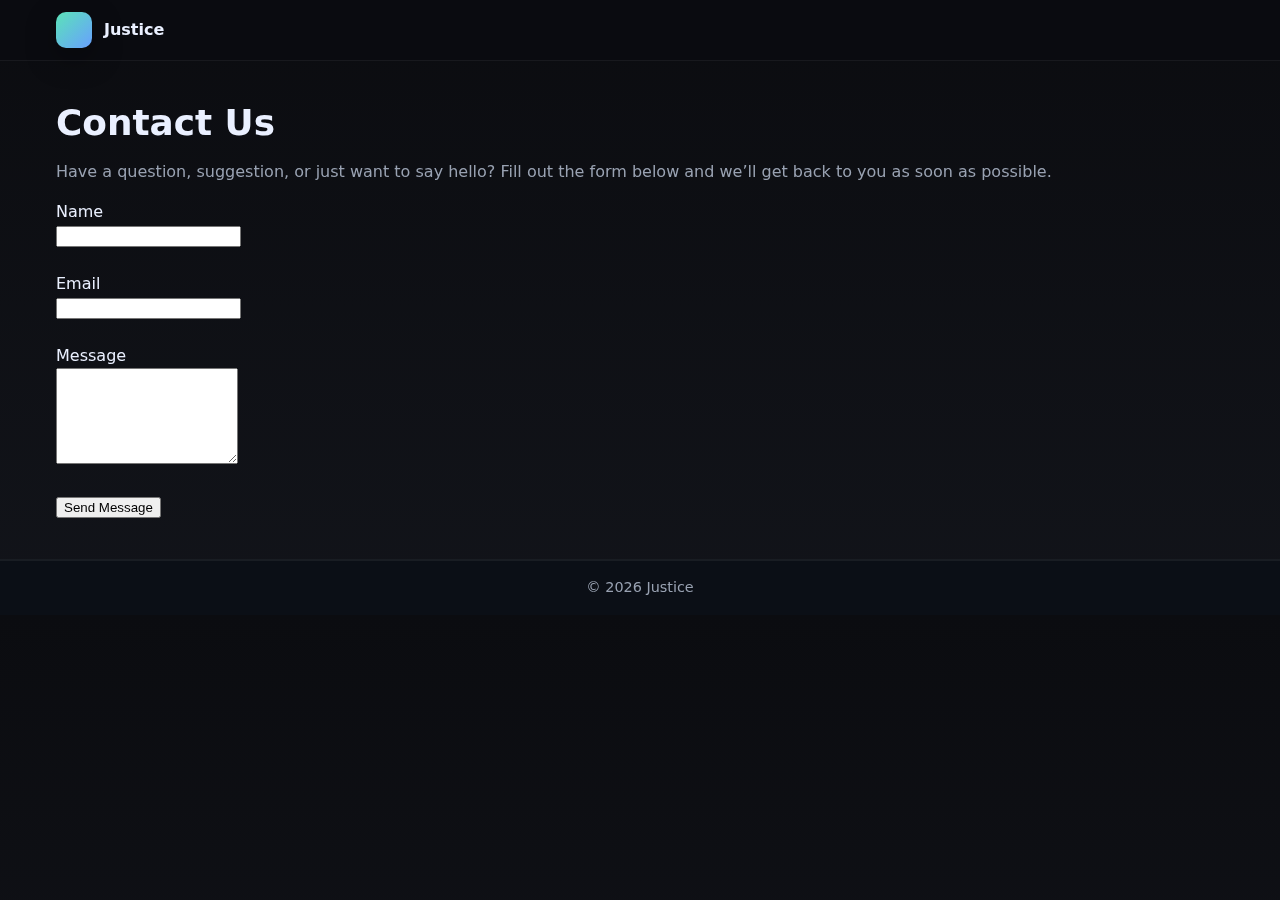
<file: contact.html>
<!doctype html>
<html lang="en">
<head>
<meta charset="utf-8">
<meta name="viewport" content="width=device-width,initial-scale=1">
<title>Contact – Justice</title>
<link rel="stylesheet" href="assets/css/style.css">
</head>
<body>
<header class="header">
  <div class="container nav">
    <a class="brand" href="index.html">
      <span class="brand-logo"></span>
      <span>Justice</span>
    </a>
  </div>
</header>

<main class="section container">
  <h1>Contact Us</h1>
  <p class="small">
    Have a question, suggestion, or just want to say hello?  
    Fill out the form below and we’ll get back to you as soon as possible.
  </p>

  <form action="mailto:bluedigita@gmail.com" method="post" enctype="text/plain">
    <label for="name">Name</label><br>
    <input type="text" id="name" name="name" required><br><br>

    <label for="email">Email</label><br>
    <input type="email" id="email" name="email" required><br><br>

    <label for="message">Message</label><br>
    <textarea id="message" name="message" rows="6" required></textarea><br><br>

    <button type="submit">Send Message</button>
  </form>
</main>

<footer class="footer">
  <div class="subfooter">&copy; <span id="year"></span> Justice</div>
</footer>
<script>
  document.getElementById('year').textContent = new Date().getFullYear();
</script>
</body>
</html>
</file>
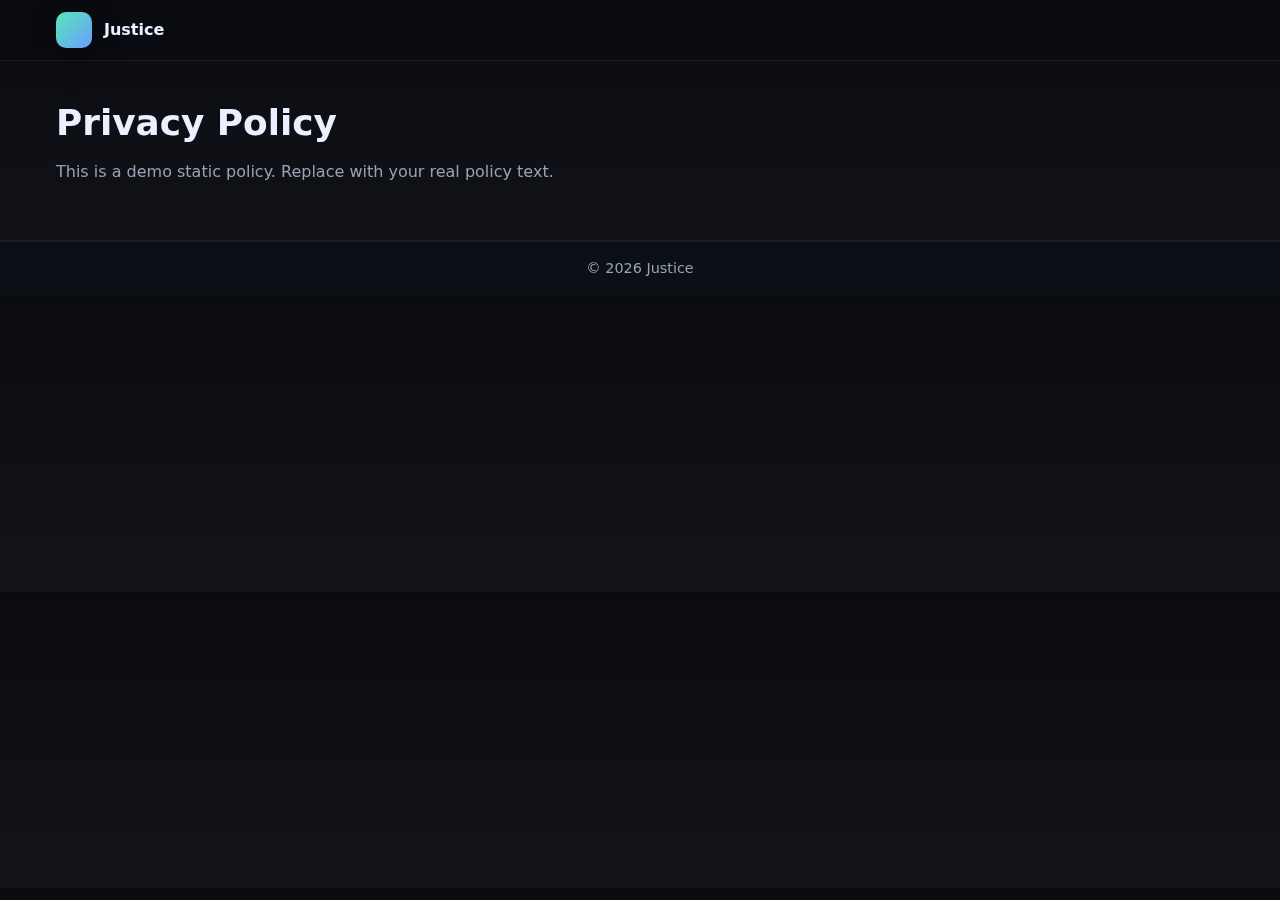
<file: privacy.html>
<!doctype html><html lang="en"><head><meta charset="utf-8"><meta name="viewport" content="width=device-width,initial-scale=1"><title>Privacy Policy – Justice</title><link rel="stylesheet" href="assets/css/style.css"></head>
<body><header class="header"><div class="container nav"><a class="brand" href="index.html"><span class="brand-logo"></span><span>Justice</span></a></div></header>
<main class="section container"><h1>Privacy Policy</h1><p class="small">This is a demo static policy. Replace with your real policy text.</p></main>
<footer class="footer"><div class="subfooter">&copy; <span id="year"></span> Justice</div></footer>
<script>document.getElementById('year').textContent=new Date().getFullYear();</script></body></html>
</file>
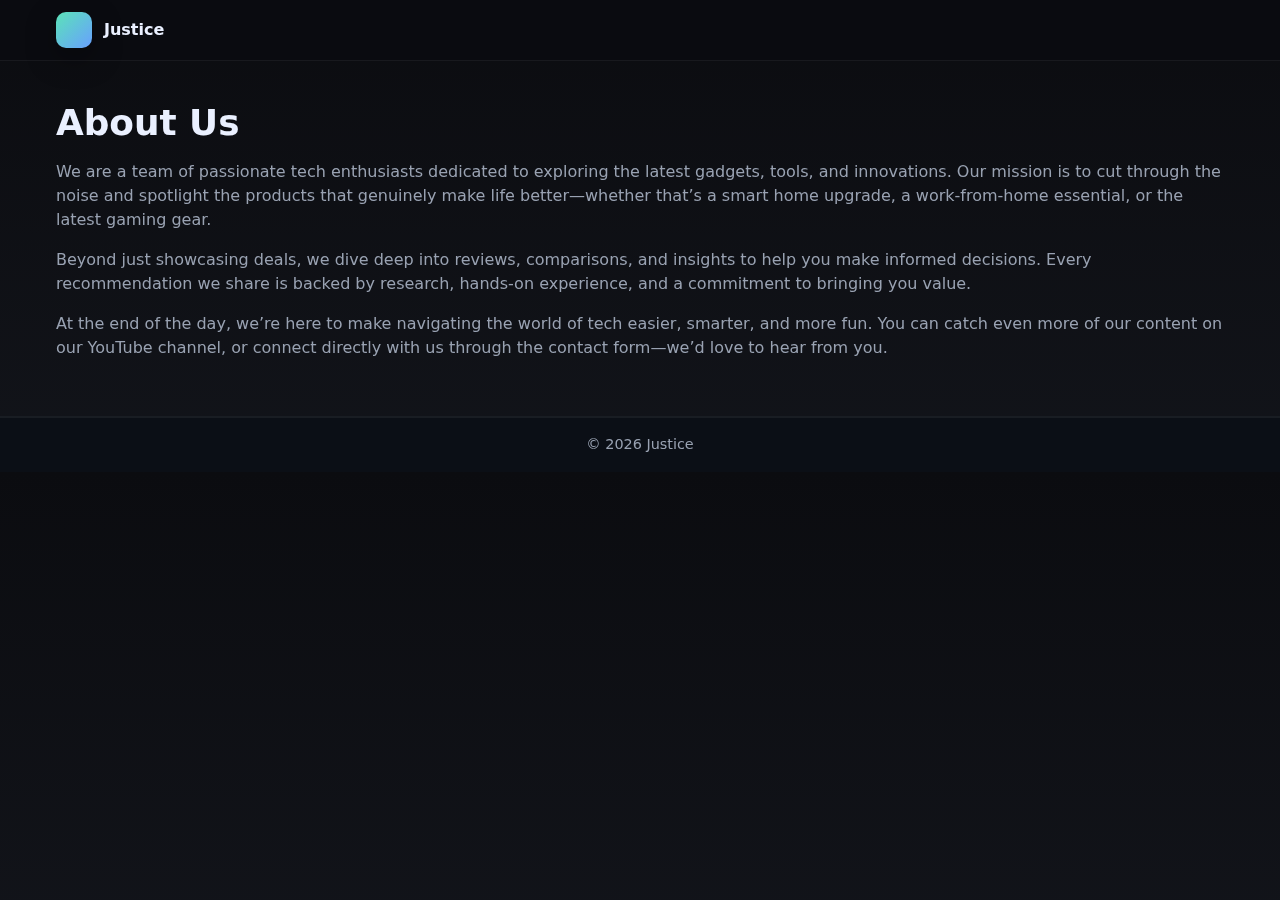
<file: terms.html>
<!doctype html>
<html lang="en">
<head>
<meta charset="utf-8">
<meta name="viewport" content="width=device-width,initial-scale=1">
<title>About Us – Justice</title>
<link rel="stylesheet" href="assets/css/style.css">
</head>
<body>
<header class="header">
  <div class="container nav">
    <a class="brand" href="index.html">
      <span class="brand-logo"></span>
      <span>Justice</span>
    </a>
  </div>
</header>

<main class="section container">
  <h1>About Us</h1>
  <p class="small">
    We are a team of passionate tech enthusiasts dedicated to exploring the latest gadgets, tools, and innovations. 
    Our mission is to cut through the noise and spotlight the products that genuinely make life better—whether that’s 
    a smart home upgrade, a work-from-home essential, or the latest gaming gear. 
  </p>
  <p class="small">
    Beyond just showcasing deals, we dive deep into reviews, comparisons, and insights to help you make 
    informed decisions. Every recommendation we share is backed by research, hands-on experience, and 
    a commitment to bringing you value.
  </p>
  <p class="small">
    At the end of the day, we’re here to make navigating the world of tech easier, smarter, and more fun.  
    You can catch even more of our content on our YouTube channel, or connect directly with us through the 
    contact form—we’d love to hear from you.
  </p>
</main>

<footer class="footer">
  <div class="subfooter">&copy; <span id="year"></span> Justice</div>
</footer>
<script>
  document.getElementById('year').textContent = new Date().getFullYear();
</script>
</body>
</html>
</file>
<file: assets/css/style.css>
/* Justice Static Theme (JSON-driven) */
:root{
  --bg:#0b0c10; --bg-soft:#12141a; --surface:#171a22; --card:#1c2130;
  --muted:#99a2b2; --text:#eaf0ff; --accent:#5be3b8; --accent-2:#68a0ff;
  --danger:#ff6b6b; --radius:16px; --shadow:0 10px 30px rgba(0,0,0,.35);
  --space-1:.25rem; --space-2:.5rem; --space-3:.75rem; --space-4:1rem; --space-5:1.25rem; --space-6:1.5rem; --space-8:2rem; --space-10:2.5rem; --space-12:3rem;
  --font-sans: ui-sans-serif, system-ui, -apple-system, Segoe UI, Roboto, Inter, "Helvetica Neue", Arial, "Noto Sans";
}
*,*::before,*::after{box-sizing:border-box}
html{line-height:1.5;scroll-behavior:smooth}
body{margin:0;font-family:var(--font-sans);color:var(--text);background:linear-gradient(180deg,var(--bg) 0%,var(--bg-soft) 100%);}
a{color:inherit;text-decoration:none}
img{max-width:100%;display:block}

.container{max-width:1200px;margin-inline:auto;padding-inline:var(--space-4)}
.section{padding-block:var(--space-10)}
.grid{display:grid;gap:var(--space-6)}
@media (min-width:640px){.grid-sm-2{grid-template-columns:repeat(2,1fr)}}
@media (min-width:900px){.grid-md-3{grid-template-columns:repeat(3,1fr)}}
@media (min-width:1200px){.grid-lg-4{grid-template-columns:repeat(4,1fr)}}

h1,h2,h3{margin:0 0 var(--space-4);line-height:1.2}
h1{font-size:clamp(1.8rem,2.8vw,2.5rem);font-weight:800}
h2{font-size:clamp(1.4rem,2.2vw,1.8rem);font-weight:700}
h3{font-size:1.125rem;font-weight:600}
p{margin:0 0 var(--space-4);color:var(--muted)}

.header{position:sticky;top:0;z-index:50;background:rgba(11,12,16,.85);backdrop-filter:saturate(140%) blur(10px);border-bottom:1px solid rgba(255,255,255,.06)}
.nav{display:flex;align-items:center;justify-content:space-between;gap:var(--space-6);padding-block:var(--space-3)}
.brand{display:flex;align-items:center;gap:var(--space-3);font-weight:800}
.brand-logo{width:36px;height:36px;border-radius:10px;background:linear-gradient(135deg,var(--accent) 0%,var(--accent-2) 100%);box-shadow:var(--shadow)}
.nav-links{display:flex;gap:var(--space-5)}
.nav-cta{padding:.6rem 1rem;border-radius:999px;background:linear-gradient(135deg,var(--accent) 0%,var(--accent-2) 100%);color:#0a0f16;font-weight:700}

.hero{display:grid;gap:var(--space-6);align-items:center;padding-block:var(--space-12)}
.hero .kicker{color:var(--accent);font-weight:700;text-transform:uppercase;letter-spacing:.12em}
.hero .lead{font-size:1.1rem}
.hero-card{background:radial-gradient(1200px 600px at 10% -10%,rgba(104,160,255,.18),transparent),var(--surface);border:1px solid rgba(255,255,255,.06);border-radius:var(--radius);padding:var(--space-8);box-shadow:var(--shadow)}

.btn{display:inline-flex;align-items:center;gap:.5rem;border-radius:12px;padding:.7rem 1rem;font-weight:700}
.btn-primary{background:linear-gradient(135deg,var(--accent) 0%,var(--accent-2) 100%);color:#0a0f16}
.btn-ghost{background:rgba(255,255,255,.06);border:1px solid rgba(255,255,255,.12)}

.badge{display:inline-flex;align-items:center;gap:.4rem;padding:.25rem .6rem;border-radius:999px;font-size:.75rem;font-weight:700}
.badge-hot{background:rgba(255,107,107,.15);color:#ff6b6b;border:1px solid rgba(255,107,107,.35)}
.badge-deal{background:rgba(91,227,184,.15);color:var(--accent);border:1px solid rgba(91,227,184,.35)}

.card{position:relative;display:flex;flex-direction:column;background:linear-gradient(180deg,#1c2130,#151a24);border:1px solid rgba(255,255,255,.06);border-radius:12px;overflow:hidden;box-shadow:var(--shadow);transition:transform .2s ease}
.card:hover{transform:translateY(-3px)}
.card-media{aspect-ratio:1/1.05;background:#0e1117;display:flex;align-items:center;justify-content:center;overflow:hidden}
.card-body{padding:var(--space-5);display:grid;gap:var(--space-3)}
.card-title{font-weight:800;font-size:1rem;line-height:1.35}
.card-price{display:flex;align-items:baseline;gap:.5rem}
.card-price .now{font-size:1.25rem;font-weight:800;color:#fff}
.card-price .was{font-size:.9rem;color:var(--muted);text-decoration:line-through}
.card-actions{display:flex;gap:var(--space-3);margin-top:auto}
.cta{width:100%;justify-content:center}

.cookie{position:fixed;inset:auto var(--space-4) var(--space-4) var(--space-4);z-index:60;border-radius:14px;background:linear-gradient(180deg,var(--surface),#12151e);border:1px solid rgba(255,255,255,.08);box-shadow:var(--shadow);padding:var(--space-5);display:grid;gap:var(--space-4)}
.cookie .row{display:flex;gap:var(--space-4);flex-wrap:wrap;align-items:center;justify-content:space-between}
.cookie .actions{display:flex;gap:var(--space-3)}
.cookie[hidden]{display:none}

.footer{border-top:1px solid rgba(255,255,255,.06);background:#0b0f16}
.footer .cols{display:grid;gap:var(--space-6);padding-block:var(--space-10)}
@media (min-width:900px){.footer .cols{grid-template-columns:2fr 1fr 1fr 1fr}}
.subfooter{border-top:1px solid rgba(255,255,255,.06);padding-block:var(--space-4);color:var(--muted);font-size:.9rem;text-align:center}
</file>
